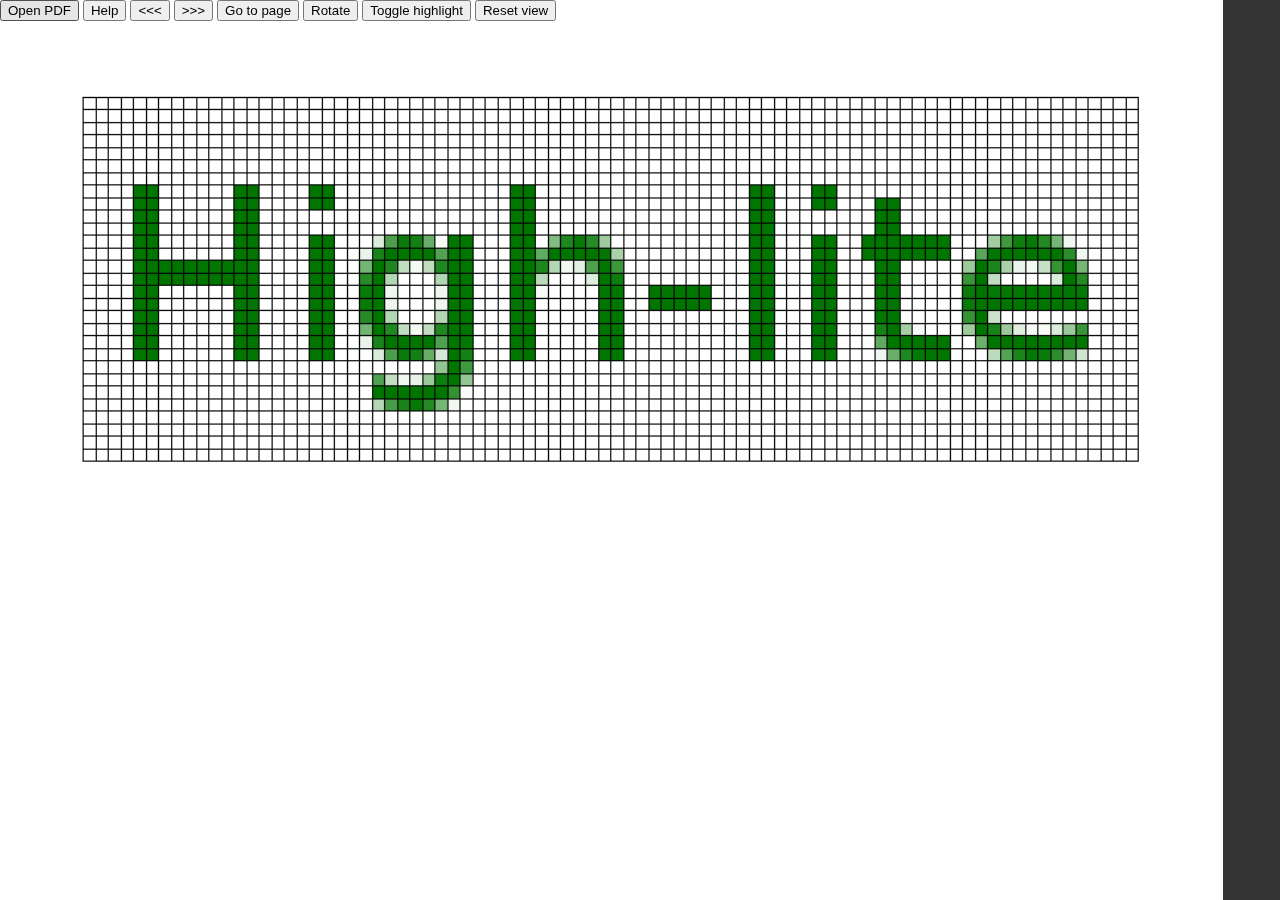
<file: index.html>
<html>
    <head>
        <script type="text/javascript" src="util.js"></script>
        <script type="text/javascript" src="jquery-1.11.2.min.js"></script>
        <script type="text/javascript" src="jquery.touchy.js"></script> <!-- version 1.0 -->
        <script type="text/javascript" src="networkconnection.js"></script> 
	    <script type="text/javascript" src="pdf.js"></script>
    	<script type="text/javascript">
	    	PDFJS.workerSrc = "pdf.worker.js";
    	</script>
        <script type="text/javascript" src="pdfrenderer.js"></script>
        <script type="text/javascript" src="pagecache.js"></script>
        <script type="text/javascript" src="pagedisplay.js"></script>
        <script type="text/javascript" src="mousecontroller.js"></script>
    	<script type="text/javascript" src="vex.js"></script>
	    <script type="text/javascript" src="vex.dialog.js"></script>
        <script type="text/javascript" src="jquery.qtip.min.js"></script>
        <script type="text/javascript" src="main.js"></script>
        <link rel="stylesheet" href="high-lite.css">
    	<link rel="stylesheet" href="vex.css">
	    <link rel="stylesheet" href="vex-theme-wireframe.css">
        <link rel="stylesheet" href="jquery.qtip.min.css">
    </head>
    <body>
        <div id="box">
            <div id="log" style="overflow:auto;height:100px;border:1px solid;display:none;">
            </div>
            <button onclick="openPDF()"> Open PDF </button>
            <button onclick="help()"> Help </button>
            <button onclick="prevPage()"> &lt;&lt;&lt; </button>
            <button onclick="nextPage()"> &gt;&gt;&gt; </button>
            <button onclick="gotoPage()"> Go to page </button>
            <button onclick="rotate()"> Rotate </button>
            <button onclick="highlight()"> Toggle highlight </button>
            <button onclick="reset()"> Reset view </button>
            <span id="showingpage" style="display:none">Showing page: <span id="showingpagenum"></span></span>
        </div>
        
        <div id="pagedisplay"></div>
        <div id="barctrl"></div>

        <div id="pagetop">&nbsp;</div>
        <div id="pagebottom">&nbsp;</div>
    </body>
</html>
</file>
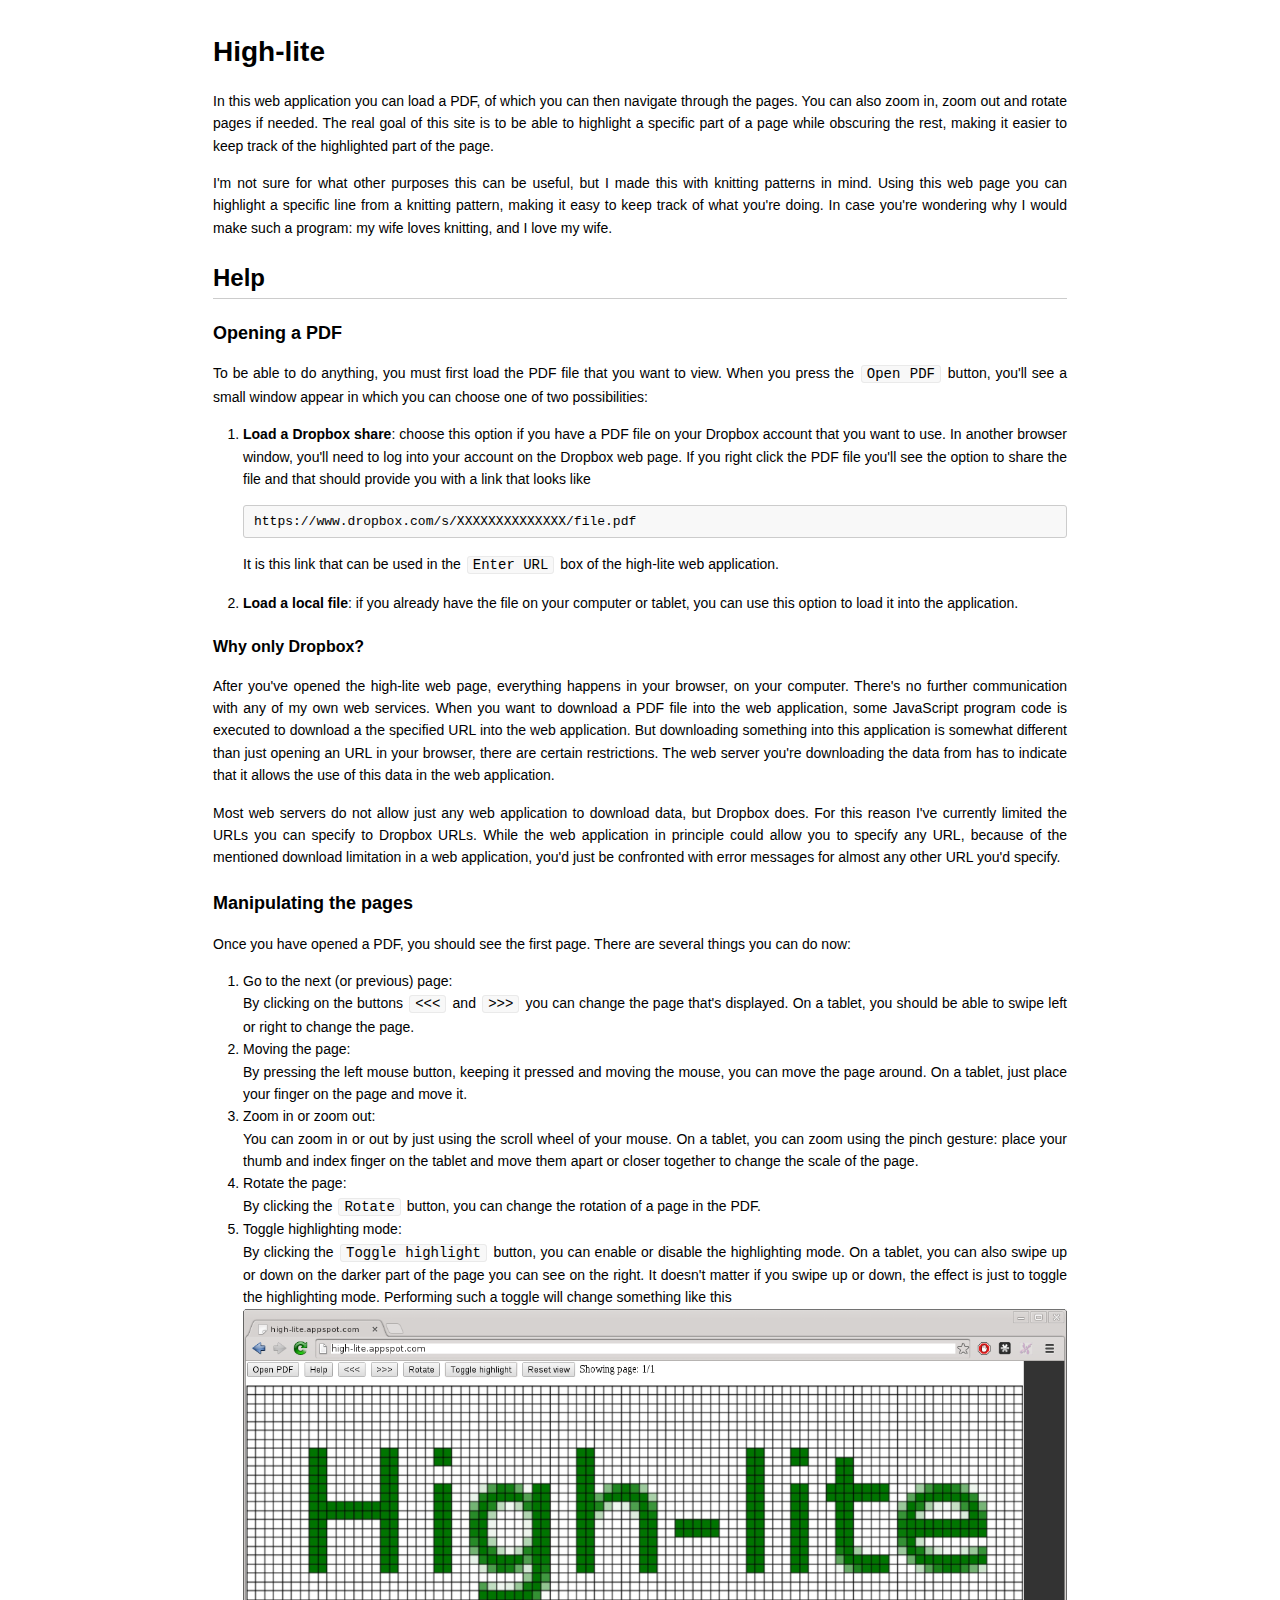
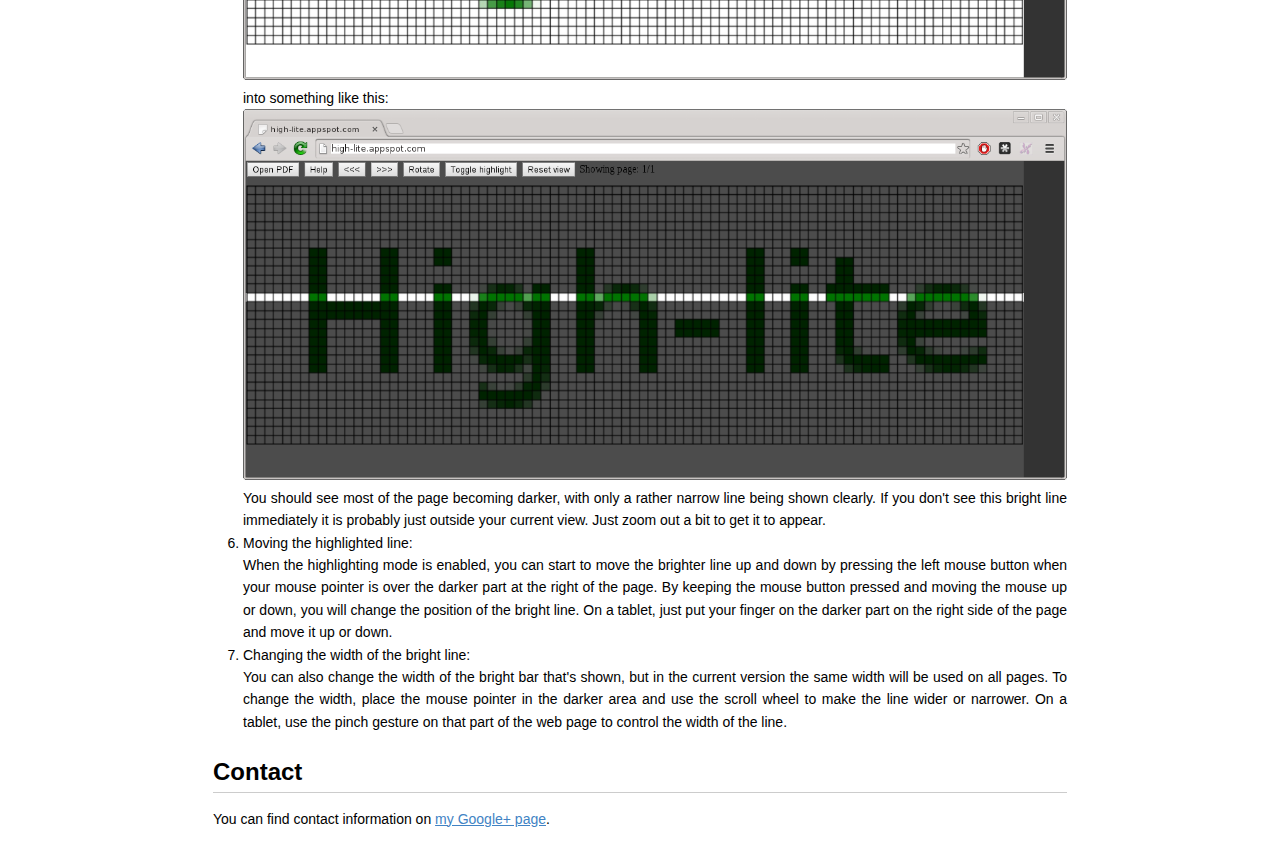
<file: help.html>
<!DOCTYPE html>
    <html>
        <head>
            <style>
body {
   font-family: Helvetica, arial, sans-serif;
   font-size: 14px;
   line-height: 1.6;
   padding-top: 10px;
   padding-bottom: 10px;
   background-color: white;
   text-align: justify;
   padding: 30px; }

body > *:first-child {
   margin-top: 0 !important; }
body > *:last-child {
   margin-bottom: 0 !important; }

a {
   color: #4183C4; }
a.absent {
   color: #cc0000; }
a.anchor {
   display: block;
   padding-left: 30px;
   margin-left: -30px;
   cursor: pointer;
   position: absolute;
   top: 0;
   left: 0;
   bottom: 0; }

h1, h2, h3, h4, h5, h6 {
   margin: 20px 0 10px;
   padding: 0;
   font-weight: bold;
   -webkit-font-smoothing: antialiased;
   cursor: text;
   position: relative; }

h1:hover a.anchor, h2:hover a.anchor, h3:hover a.anchor, h4:hover a.anchor, h5:hover a.anchor, h6:hover a.anchor {
   text-decoration: none; }

h1 tt, h1 code {
   font-size: inherit; }

h2 tt, h2 code {
   font-size: inherit; }

h3 tt, h3 code {
   font-size: inherit; }

h4 tt, h4 code {
   font-size: inherit; }

h5 tt, h5 code {
   font-size: inherit; }

h6 tt, h6 code {
   font-size: inherit; }

h1 {
   font-size: 28px;
   color: black; }

h2 {
   font-size: 24px;
   border-bottom: 1px solid #cccccc;
   color: black; }

h3 {
   font-size: 18px; }

h4 {
   font-size: 16px; }

h5 {
   font-size: 14px; }

h6 {
   color: #777777;
   font-size: 14px; }

p, blockquote, ul, ol, dl, li, table, pre {
   margin: 15px 0; }

hr {
   border: 0 none;
   color: #cccccc;
   height: 4px;
   padding: 0;
}

body > h2:first-child {
   margin-top: 0;
   padding-top: 0; }
body > h1:first-child {
   margin-top: 0;
   padding-top: 0; }
body > h1:first-child + h2 {
   margin-top: 0;
   padding-top: 0; }
body > h3:first-child, body > h4:first-child, body > h5:first-child, body > h6:first-child {
   margin-top: 0;
   padding-top: 0; }

a:first-child h1, a:first-child h2, a:first-child h3, a:first-child h4, a:first-child h5, a:first-child h6 {
   margin-top: 0;
   padding-top: 0; }

h1 p, h2 p, h3 p, h4 p, h5 p, h6 p {
   margin-top: 0; }

li p.first {
   display: inline-block; }
li {
   margin: 0; }
ul, ol {
   padding-left: 30px; }

ul :first-child, ol :first-child {
   margin-top: 0; }

dl {
   padding: 0; }
dl dt {
   font-size: 14px;
   font-weight: bold;
   font-style: italic;
   padding: 0;
   margin: 15px 0 5px; }
dl dt:first-child {
   padding: 0; }
dl dt > :first-child {
   margin-top: 0; }
dl dt > :last-child {
   margin-bottom: 0; }
dl dd {
   margin: 0 0 15px;
   padding: 0 15px; }
dl dd > :first-child {
   margin-top: 0; }
dl dd > :last-child {
   margin-bottom: 0; }

blockquote {
   border-left: 4px solid #dddddd;
   padding: 0 15px;
   color: #777777; }
blockquote > :first-child {
   margin-top: 0; }
blockquote > :last-child {
   margin-bottom: 0; }

table {
   padding: 0;border-collapse: collapse; }
table tr {
   border-top: 1px solid #cccccc;
   background-color: white;
   margin: 0;
   padding: 0; }
table tr:nth-child(2n) {
   background-color: #f8f8f8; }
table tr th {
   font-weight: bold;
   border: 1px solid #cccccc;
   margin: 0;
   padding: 6px 13px; }
table tr td {
   border: 1px solid #cccccc;
   margin: 0;
   padding: 6px 13px; }
table tr th :first-child, table tr td :first-child {
   margin-top: 0; }
table tr th :last-child, table tr td :last-child {
   margin-bottom: 0; }

img {
   max-width: 100%; }

span.frame {
   display: block;
   overflow: hidden; }
span.frame > span {
   border: 1px solid #dddddd;
   display: block;
   float: left;
   overflow: hidden;
   margin: 13px 0 0;
   padding: 7px;
   width: auto; }
span.frame span img {
   display: block;
   float: left; }
span.frame span span {
   clear: both;
   color: #333333;
   display: block;
   padding: 5px 0 0; }
span.align-center {
   display: block;
   overflow: hidden;
   clear: both; }
span.align-center > span {
   display: block;
   overflow: hidden;
   margin: 13px auto 0;
   text-align: center; }
span.align-center span img {
   margin: 0 auto;
   text-align: center; }
span.align-right {
   display: block;
   overflow: hidden;
   clear: both; }
span.align-right > span {
   display: block;
   overflow: hidden;
   margin: 13px 0 0;
   text-align: right; }
span.align-right span img {
   margin: 0;
   text-align: right; }
span.float-left {
   display: block;
   margin-right: 13px;
   overflow: hidden;
   float: left; }
span.float-left span {
   margin: 13px 0 0; }
span.float-right {
   display: block;
   margin-left: 13px;
   overflow: hidden;
   float: right; }
span.float-right > span {
   display: block;
   overflow: hidden;
   margin: 13px auto 0;
   text-align: right; }

code, tt {
   margin: 0 2px;
   padding: 0 5px;
   white-space: nowrap;
   border: 1px solid #eaeaea;
   background-color: #f8f8f8;
   border-radius: 3px; }

pre code {
   margin: 0;
   padding: 0;
   white-space: pre;
   border: none;
   background: transparent; }

.highlight pre {
   background-color: #f8f8f8;
   border: 1px solid #cccccc;
   font-size: 13px;
   line-height: 19px;
   overflow: auto;
   padding: 6px 10px;
   border-radius: 3px; }

pre {
   background-color: #f8f8f8;
   border: 1px solid #cccccc;
   font-size: 13px;
   line-height: 19px;
   overflow: auto;
   padding: 6px 10px;
   border-radius: 3px; }
pre code, pre tt {
   background-color: transparent;
   border: none; }

sup {
   font-size: 0.83em;
   vertical-align: super;
   line-height: 0;
}
* {
	 -webkit-print-color-adjust: exact;
}
@media screen and (min-width: 914px) {
   body {
      width: 854px;
      margin:0 auto;
   }
}
@media print {
	 table, pre {
		  page-break-inside: avoid;
	 }
	 pre {
		  word-wrap: break-word;
	 }
}
        </style>
    </head>
    <body>
<h1>High-lite</h1>

<p>In this web application you can load a PDF, of which you can then
navigate through the pages. You can also zoom in, zoom out and
rotate pages if needed. The real goal of this site is to be able
to highlight a specific part of a page while obscuring the rest,
making it easier to keep track of the highlighted part of the page.</p>

<p>I'm not sure for what other purposes this can be useful, but I made
this with knitting patterns in mind. Using this web page you can
highlight a specific line from a knitting pattern, making it easy
to keep track of what you're doing. In case you're wondering why
I would make such a program: my wife loves knitting, and I love my
wife.</p>

<h2>Help</h2>

<h3>Opening a PDF</h3>

<p>To be able to do anything, you must first load the PDF file that you
want to view. When you press the <code>Open PDF</code> button, you'll see a
small window appear in which you can choose one of two possibilities:</p>

<ol>
<li><p><strong>Load a Dropbox share</strong>: choose this option if you have a PDF file on your
Dropbox account that you want to use. In another browser window, 
you'll need to log into your account on the Dropbox web page. If you right 
click the PDF file you'll see the option to share the file and that should provide you with
a link that looks like </p>

<pre><code>https://www.dropbox.com/s/XXXXXXXXXXXXXX/file.pdf
</code></pre>

<p>It is this link that can be used in the <code>Enter URL</code> box of the high-lite
web application.</p></li>
<li><strong>Load a local file</strong>: if you already have the file on your computer or
tablet, you can use this option to load it into the application.</li>
</ol>

<h4>Why only Dropbox?</h4>

<p>After you've opened the high-lite web page, everything happens in your browser,
on your computer. There's no further communication with any of my own web services.
When you want to download a PDF file into the web application, some JavaScript
program code is executed to download a the specified URL into the web application.
But downloading something into this application is somewhat different than just
opening an URL in your browser, there are certain restrictions. The web server
you're downloading the data from has to indicate that it allows the use of this
data in the web application.</p>

<p>Most web servers do not allow just any web application to download data, but
Dropbox does. For this reason I've currently limited the URLs you can specify
to Dropbox URLs. While the web application in principle could allow you to specify
any URL, because of the mentioned download limitation in a web application, you'd
just be confronted with error messages for almost any other URL you'd specify.</p>

<h3>Manipulating the pages</h3>

<p>Once you have opened a PDF, you should see the first page. There are several things
you can do now:</p>

<ol>
<li>Go to the next (or previous) page: <br />
By clicking on the buttons <code>&lt;&lt;&lt;</code> and <code>&gt;&gt;&gt;</code> you can change the page that's displayed.
On a tablet, you should be able to swipe left or right to change the page.</li>
<li>Moving the page: <br />
By pressing the left mouse button, keeping it pressed and moving the mouse, you can
move the page around. On a tablet, just place your finger on the page and move it.</li>
<li>Zoom in or zoom out: <br />
You can zoom in or out by just using the scroll wheel of your mouse. On a tablet,
you can zoom using the pinch gesture: place your thumb and index finger on the
tablet and move them apart or closer together to change the scale of the page.</li>
<li>Rotate the page: <br />
By clicking the <code>Rotate</code> button, you can change the rotation of a page in the PDF.</li>
<li>Toggle highlighting mode: <br />
By clicking the <code>Toggle highlight</code> button, you can enable or disable the highlighting
mode. On a tablet, you can also swipe up or down on the darker part of the page you
can see on the right. It doesn't matter if you swipe up or down, the effect is just to
toggle the highlighting mode. Performing such a toggle will change something like this <br />
<img src="high-lite1.png" style="width:100%"> <br />
into something like this: <br />
<img src="high-lite2.png" style="width:100%"> <br />
You should see most of the page becoming darker, with only a rather narrow line being
shown clearly. If you don't see this bright line immediately it is probably just outside
your current view. Just zoom out a bit to get it to appear.</li>
<li>Moving the highlighted line: <br />
When the highlighting mode is enabled, you can start to move the brighter line up and down by
pressing the left mouse button when your mouse pointer is over the darker part at the
right of the page. By keeping the mouse button pressed and moving the mouse up or down, you
will change the position of the bright line. On a tablet, just put your finger on the darker
part on the right side of the page and move it up or down.</li>
<li>Changing the width of the bright line: <br />
You can also change the width of the bright bar that's shown, but in the current version
the same width will be used on all pages. To change the width, place the mouse pointer in 
the darker area and use the scroll wheel to make the line wider or narrower. On a tablet,
use the pinch gesture on that part of the web page to control the width of the line.</li>
</ol>

<h2>Contact</h2>

<p>You can find contact information on <a href="https://plus.google.com/107709244254418689195/about">my Google+ page</a>.</p>

    </body>
</html>
</file>
<file: high-lite.css>
html, body 
{ 
    overflow: hidden;
    margin: 0px; 
    width: 100%; 
    height: 100%;
}

#box 
{ 
/*    background-color: #FFFF00; */
    position: absolute;
    top: 0px;
    left: 0px; 
    z-index: 2;
}

#pagedisplay 
{ 
/*    background-color: #012345; */
    margin: 0px; 
    padding: 0px; 
    width: calc(100% - 1.5cm + 2px); 
    height: 100%; 
    position: absolute;
    top: 0px;
    left: 0px; 
}

#barctrl 
{ 
    background-color: #333333;
    margin: 0px; 
    padding: 0px; 
    width: 1.5cm; 
    height: 100%; 
    position: absolute;
    z-index: 1;
    top: 0px;
    right: 0px; 
}

#pagetop
{
    position: fixed;
    right: calc(50px + 1.5cm);
    top: 0px;
    z-index: 1;
}

#pagebottom
{
    position: fixed;
    right: calc(50px + 1.5cm);
    bottom: 0px;
    z-index: 1;
}
</file>
<file: vex.css>
@keyframes vex-fadein {
  /* line 9, ../sass/_keyframes.sass */
  0% {
    opacity: 0;
  }

  /* line 11, ../sass/_keyframes.sass */
  100% {
    opacity: 1;
  }
}

@-webkit-keyframes vex-fadein {
  /* line 9, ../sass/_keyframes.sass */
  0% {
    opacity: 0;
  }

  /* line 11, ../sass/_keyframes.sass */
  100% {
    opacity: 1;
  }
}

@-moz-keyframes vex-fadein {
  /* line 9, ../sass/_keyframes.sass */
  0% {
    opacity: 0;
  }

  /* line 11, ../sass/_keyframes.sass */
  100% {
    opacity: 1;
  }
}

@-ms-keyframes vex-fadein {
  /* line 9, ../sass/_keyframes.sass */
  0% {
    opacity: 0;
  }

  /* line 11, ../sass/_keyframes.sass */
  100% {
    opacity: 1;
  }
}

@-o-keyframes vex-fadein {
  /* line 9, ../sass/_keyframes.sass */
  0% {
    opacity: 0;
  }

  /* line 11, ../sass/_keyframes.sass */
  100% {
    opacity: 1;
  }
}

@keyframes vex-fadeout {
  /* line 16, ../sass/_keyframes.sass */
  0% {
    opacity: 1;
  }

  /* line 18, ../sass/_keyframes.sass */
  100% {
    opacity: 0;
  }
}

@-webkit-keyframes vex-fadeout {
  /* line 16, ../sass/_keyframes.sass */
  0% {
    opacity: 1;
  }

  /* line 18, ../sass/_keyframes.sass */
  100% {
    opacity: 0;
  }
}

@-moz-keyframes vex-fadeout {
  /* line 16, ../sass/_keyframes.sass */
  0% {
    opacity: 1;
  }

  /* line 18, ../sass/_keyframes.sass */
  100% {
    opacity: 0;
  }
}

@-ms-keyframes vex-fadeout {
  /* line 16, ../sass/_keyframes.sass */
  0% {
    opacity: 1;
  }

  /* line 18, ../sass/_keyframes.sass */
  100% {
    opacity: 0;
  }
}

@-o-keyframes vex-fadeout {
  /* line 16, ../sass/_keyframes.sass */
  0% {
    opacity: 1;
  }

  /* line 18, ../sass/_keyframes.sass */
  100% {
    opacity: 0;
  }
}

@keyframes vex-rotation {
  /* line 127, ../sass/_keyframes.sass */
  0% {
    transform: rotate(0deg);
    -webkit-transform: rotate(0deg);
    -moz-transform: rotate(0deg);
    -ms-transform: rotate(0deg);
    -o-transform: rotate(0deg);
  }

  /* line 129, ../sass/_keyframes.sass */
  100% {
    transform: rotate(359deg);
    -webkit-transform: rotate(359deg);
    -moz-transform: rotate(359deg);
    -ms-transform: rotate(359deg);
    -o-transform: rotate(359deg);
  }
}

@-webkit-keyframes vex-rotation {
  /* line 127, ../sass/_keyframes.sass */
  0% {
    transform: rotate(0deg);
    -webkit-transform: rotate(0deg);
    -moz-transform: rotate(0deg);
    -ms-transform: rotate(0deg);
    -o-transform: rotate(0deg);
  }

  /* line 129, ../sass/_keyframes.sass */
  100% {
    transform: rotate(359deg);
    -webkit-transform: rotate(359deg);
    -moz-transform: rotate(359deg);
    -ms-transform: rotate(359deg);
    -o-transform: rotate(359deg);
  }
}

@-moz-keyframes vex-rotation {
  /* line 127, ../sass/_keyframes.sass */
  0% {
    transform: rotate(0deg);
    -webkit-transform: rotate(0deg);
    -moz-transform: rotate(0deg);
    -ms-transform: rotate(0deg);
    -o-transform: rotate(0deg);
  }

  /* line 129, ../sass/_keyframes.sass */
  100% {
    transform: rotate(359deg);
    -webkit-transform: rotate(359deg);
    -moz-transform: rotate(359deg);
    -ms-transform: rotate(359deg);
    -o-transform: rotate(359deg);
  }
}

@-ms-keyframes vex-rotation {
  /* line 127, ../sass/_keyframes.sass */
  0% {
    transform: rotate(0deg);
    -webkit-transform: rotate(0deg);
    -moz-transform: rotate(0deg);
    -ms-transform: rotate(0deg);
    -o-transform: rotate(0deg);
  }

  /* line 129, ../sass/_keyframes.sass */
  100% {
    transform: rotate(359deg);
    -webkit-transform: rotate(359deg);
    -moz-transform: rotate(359deg);
    -ms-transform: rotate(359deg);
    -o-transform: rotate(359deg);
  }
}

@-o-keyframes vex-rotation {
  /* line 127, ../sass/_keyframes.sass */
  0% {
    transform: rotate(0deg);
    -webkit-transform: rotate(0deg);
    -moz-transform: rotate(0deg);
    -ms-transform: rotate(0deg);
    -o-transform: rotate(0deg);
  }

  /* line 129, ../sass/_keyframes.sass */
  100% {
    transform: rotate(359deg);
    -webkit-transform: rotate(359deg);
    -moz-transform: rotate(359deg);
    -ms-transform: rotate(359deg);
    -o-transform: rotate(359deg);
  }
}

/* line 11, ../sass/vex.sass */
.vex, .vex *, .vex *:before, .vex *:after {
  -webkit-box-sizing: border-box;
  -moz-box-sizing: border-box;
  box-sizing: border-box;
}

/* line 14, ../sass/vex.sass */
.vex {
  position: fixed;
  overflow: auto;
  -webkit-overflow-scrolling: touch;
  z-index: 1111;
  top: 0;
  right: 0;
  bottom: 0;
  left: 0;
}

/* line 25, ../sass/vex.sass */
.vex-overlay {
  background: black;
  filter: alpha(opacity=40);
  -ms-filter: "progid:DXImageTransform.Microsoft.Alpha(Opacity=40)";
}

/* line 30, ../sass/vex.sass */
.vex-overlay {
  animation: vex-fadein 0.5s;
  -webkit-animation: vex-fadein 0.5s;
  -moz-animation: vex-fadein 0.5s;
  -ms-animation: vex-fadein 0.5s;
  -o-animation: vex-fadein 0.5s;
  -webkit-backface-visibility: hidden;
  position: fixed;
  background: rgba(0, 0, 0, 0.4);
  top: 0;
  right: 0;
  bottom: 0;
  left: 0;
}
/* line 39, ../sass/vex.sass */
.vex.vex-closing .vex-overlay {
  animation: vex-fadeout 0.5s;
  -webkit-animation: vex-fadeout 0.5s;
  -moz-animation: vex-fadeout 0.5s;
  -ms-animation: vex-fadeout 0.5s;
  -o-animation: vex-fadeout 0.5s;
  -webkit-backface-visibility: hidden;
}

/* line 42, ../sass/vex.sass */
.vex-content {
  animation: vex-fadein 0.5s;
  -webkit-animation: vex-fadein 0.5s;
  -moz-animation: vex-fadein 0.5s;
  -ms-animation: vex-fadein 0.5s;
  -o-animation: vex-fadein 0.5s;
  -webkit-backface-visibility: hidden;
  background: white;
}
/* line 46, ../sass/vex.sass */
.vex.vex-closing .vex-content {
  animation: vex-fadeout 0.5s;
  -webkit-animation: vex-fadeout 0.5s;
  -moz-animation: vex-fadeout 0.5s;
  -ms-animation: vex-fadeout 0.5s;
  -o-animation: vex-fadeout 0.5s;
  -webkit-backface-visibility: hidden;
}

/* line 49, ../sass/vex.sass */
.vex-close:before {
  font-family: Arial, sans-serif;
  content: "\00D7";
}

/* line 53, ../sass/vex.sass */
.vex-dialog-form {
  margin: 0;
}

/* line 56, ../sass/vex.sass */
.vex-dialog-button {
  -webkit-appearance: none;
  cursor: pointer;
}

/* line 60, ../sass/vex.sass */
.vex-loading-spinner {
  animation: vex-rotation 0.7s linear infinite;
  -webkit-animation: vex-rotation 0.7s linear infinite;
  -moz-animation: vex-rotation 0.7s linear infinite;
  -ms-animation: vex-rotation 0.7s linear infinite;
  -o-animation: vex-rotation 0.7s linear infinite;
  -webkit-backface-visibility: hidden;
  -webkit-box-shadow: 0 0 1em rgba(0, 0, 0, 0.1);
  -moz-box-shadow: 0 0 1em rgba(0, 0, 0, 0.1);
  box-shadow: 0 0 1em rgba(0, 0, 0, 0.1);
  position: fixed;
  z-index: 1112;
  margin: auto;
  top: 0;
  right: 0;
  bottom: 0;
  left: 0;
  height: 2em;
  width: 2em;
  background: white;
}

/* line 76, ../sass/vex.sass */
body.vex-open {
  overflow: hidden;
}
</file>
<file: vex-theme-wireframe.css>
@keyframes vex-pulse {
  /* line 136, ../sass/_keyframes.sass */
  0% {
    -webkit-box-shadow: inset 0 0 0 300px transparent;
    -moz-box-shadow: inset 0 0 0 300px transparent;
    box-shadow: inset 0 0 0 300px transparent;
  }

  /* line 138, ../sass/_keyframes.sass */
  70% {
    -webkit-box-shadow: inset 0 0 0 300px rgba(255, 255, 255, 0.25);
    -moz-box-shadow: inset 0 0 0 300px rgba(255, 255, 255, 0.25);
    box-shadow: inset 0 0 0 300px rgba(255, 255, 255, 0.25);
  }

  /* line 140, ../sass/_keyframes.sass */
  100% {
    -webkit-box-shadow: inset 0 0 0 300px transparent;
    -moz-box-shadow: inset 0 0 0 300px transparent;
    box-shadow: inset 0 0 0 300px transparent;
  }
}

@-webkit-keyframes vex-pulse {
  /* line 136, ../sass/_keyframes.sass */
  0% {
    -webkit-box-shadow: inset 0 0 0 300px transparent;
    -moz-box-shadow: inset 0 0 0 300px transparent;
    box-shadow: inset 0 0 0 300px transparent;
  }

  /* line 138, ../sass/_keyframes.sass */
  70% {
    -webkit-box-shadow: inset 0 0 0 300px rgba(255, 255, 255, 0.25);
    -moz-box-shadow: inset 0 0 0 300px rgba(255, 255, 255, 0.25);
    box-shadow: inset 0 0 0 300px rgba(255, 255, 255, 0.25);
  }

  /* line 140, ../sass/_keyframes.sass */
  100% {
    -webkit-box-shadow: inset 0 0 0 300px transparent;
    -moz-box-shadow: inset 0 0 0 300px transparent;
    box-shadow: inset 0 0 0 300px transparent;
  }
}

@-moz-keyframes vex-pulse {
  /* line 136, ../sass/_keyframes.sass */
  0% {
    -webkit-box-shadow: inset 0 0 0 300px transparent;
    -moz-box-shadow: inset 0 0 0 300px transparent;
    box-shadow: inset 0 0 0 300px transparent;
  }

  /* line 138, ../sass/_keyframes.sass */
  70% {
    -webkit-box-shadow: inset 0 0 0 300px rgba(255, 255, 255, 0.25);
    -moz-box-shadow: inset 0 0 0 300px rgba(255, 255, 255, 0.25);
    box-shadow: inset 0 0 0 300px rgba(255, 255, 255, 0.25);
  }

  /* line 140, ../sass/_keyframes.sass */
  100% {
    -webkit-box-shadow: inset 0 0 0 300px transparent;
    -moz-box-shadow: inset 0 0 0 300px transparent;
    box-shadow: inset 0 0 0 300px transparent;
  }
}

@-ms-keyframes vex-pulse {
  /* line 136, ../sass/_keyframes.sass */
  0% {
    -webkit-box-shadow: inset 0 0 0 300px transparent;
    -moz-box-shadow: inset 0 0 0 300px transparent;
    box-shadow: inset 0 0 0 300px transparent;
  }

  /* line 138, ../sass/_keyframes.sass */
  70% {
    -webkit-box-shadow: inset 0 0 0 300px rgba(255, 255, 255, 0.25);
    -moz-box-shadow: inset 0 0 0 300px rgba(255, 255, 255, 0.25);
    box-shadow: inset 0 0 0 300px rgba(255, 255, 255, 0.25);
  }

  /* line 140, ../sass/_keyframes.sass */
  100% {
    -webkit-box-shadow: inset 0 0 0 300px transparent;
    -moz-box-shadow: inset 0 0 0 300px transparent;
    box-shadow: inset 0 0 0 300px transparent;
  }
}

@-o-keyframes vex-pulse {
  /* line 136, ../sass/_keyframes.sass */
  0% {
    -webkit-box-shadow: inset 0 0 0 300px transparent;
    -moz-box-shadow: inset 0 0 0 300px transparent;
    box-shadow: inset 0 0 0 300px transparent;
  }

  /* line 138, ../sass/_keyframes.sass */
  70% {
    -webkit-box-shadow: inset 0 0 0 300px rgba(255, 255, 255, 0.25);
    -moz-box-shadow: inset 0 0 0 300px rgba(255, 255, 255, 0.25);
    box-shadow: inset 0 0 0 300px rgba(255, 255, 255, 0.25);
  }

  /* line 140, ../sass/_keyframes.sass */
  100% {
    -webkit-box-shadow: inset 0 0 0 300px transparent;
    -moz-box-shadow: inset 0 0 0 300px transparent;
    box-shadow: inset 0 0 0 300px transparent;
  }
}

/* line 9, ../sass/vex-theme-wireframe.sass */
.vex.vex-theme-wireframe {
  padding-top: 160px;
  padding-bottom: 160px;
}
/* line 13, ../sass/vex-theme-wireframe.sass */
.vex.vex-theme-wireframe .vex-overlay {
  background: rgba(255, 255, 255, 0.4);
}
/* line 16, ../sass/vex-theme-wireframe.sass */
.vex.vex-theme-wireframe .vex-content {
  font-family: "Helvetica Neue", sans-serif;
  background: white;
  color: black;
  border: 2px solid black;
  padding: 2em;
  position: relative;
  margin: 0 auto;
  max-width: 100%;
  width: 400px;
  font-size: 1.1em;
  line-height: 1.5em;
}
/* line 29, ../sass/vex-theme-wireframe.sass */
.vex.vex-theme-wireframe .vex-content h1, .vex.vex-theme-wireframe .vex-content h2, .vex.vex-theme-wireframe .vex-content h3, .vex.vex-theme-wireframe .vex-content h4, .vex.vex-theme-wireframe .vex-content h5, .vex.vex-theme-wireframe .vex-content h6, .vex.vex-theme-wireframe .vex-content p, .vex.vex-theme-wireframe .vex-content ul, .vex.vex-theme-wireframe .vex-content li {
  color: inherit;
}
/* line 32, ../sass/vex-theme-wireframe.sass */
.vex.vex-theme-wireframe .vex-close {
  position: absolute;
  top: 0;
  right: 0;
  cursor: pointer;
}
/* line 38, ../sass/vex-theme-wireframe.sass */
.vex.vex-theme-wireframe .vex-close:before {
  position: absolute;
  content: "\00D7";
  font-size: 40px;
  font-weight: normal;
  line-height: 80px;
  height: 80px;
  width: 80px;
  text-align: center;
  top: 3px;
  right: 3px;
  color: black;
}
/* line 51, ../sass/vex-theme-wireframe.sass */
.vex.vex-theme-wireframe .vex-close:hover:before, .vex.vex-theme-wireframe .vex-close:active:before {
  color: black;
}
/* line 56, ../sass/vex-theme-wireframe.sass */
.vex.vex-theme-wireframe .vex-dialog-form .vex-dialog-message {
  margin-bottom: 0.5em;
}
/* line 59, ../sass/vex-theme-wireframe.sass */
.vex.vex-theme-wireframe .vex-dialog-form .vex-dialog-input {
  margin-bottom: 1em;
}
/* line 62, ../sass/vex-theme-wireframe.sass */
.vex.vex-theme-wireframe .vex-dialog-form .vex-dialog-input textarea, .vex.vex-theme-wireframe .vex-dialog-form .vex-dialog-input input[type="date"], .vex.vex-theme-wireframe .vex-dialog-form .vex-dialog-input input[type="datetime"], .vex.vex-theme-wireframe .vex-dialog-form .vex-dialog-input input[type="datetime-local"], .vex.vex-theme-wireframe .vex-dialog-form .vex-dialog-input input[type="email"], .vex.vex-theme-wireframe .vex-dialog-form .vex-dialog-input input[type="month"], .vex.vex-theme-wireframe .vex-dialog-form .vex-dialog-input input[type="number"], .vex.vex-theme-wireframe .vex-dialog-form .vex-dialog-input input[type="password"], .vex.vex-theme-wireframe .vex-dialog-form .vex-dialog-input input[type="search"], .vex.vex-theme-wireframe .vex-dialog-form .vex-dialog-input input[type="tel"], .vex.vex-theme-wireframe .vex-dialog-form .vex-dialog-input input[type="text"], .vex.vex-theme-wireframe .vex-dialog-form .vex-dialog-input input[type="time"], .vex.vex-theme-wireframe .vex-dialog-form .vex-dialog-input input[type="url"], .vex.vex-theme-wireframe .vex-dialog-form .vex-dialog-input input[type="week"] {
  background: white;
  width: 100%;
  padding: 0.25em 0.67em;
  font-family: inherit;
  font-weight: inherit;
  font-size: inherit;
  min-height: 2.5em;
  margin: 0 0 0.25em;
  border: 2px solid black;
}
/* line 73, ../sass/vex-theme-wireframe.sass */
.vex.vex-theme-wireframe .vex-dialog-form .vex-dialog-input textarea:focus, .vex.vex-theme-wireframe .vex-dialog-form .vex-dialog-input input[type="date"]:focus, .vex.vex-theme-wireframe .vex-dialog-form .vex-dialog-input input[type="datetime"]:focus, .vex.vex-theme-wireframe .vex-dialog-form .vex-dialog-input input[type="datetime-local"]:focus, .vex.vex-theme-wireframe .vex-dialog-form .vex-dialog-input input[type="email"]:focus, .vex.vex-theme-wireframe .vex-dialog-form .vex-dialog-input input[type="month"]:focus, .vex.vex-theme-wireframe .vex-dialog-form .vex-dialog-input input[type="number"]:focus, .vex.vex-theme-wireframe .vex-dialog-form .vex-dialog-input input[type="password"]:focus, .vex.vex-theme-wireframe .vex-dialog-form .vex-dialog-input input[type="search"]:focus, .vex.vex-theme-wireframe .vex-dialog-form .vex-dialog-input input[type="tel"]:focus, .vex.vex-theme-wireframe .vex-dialog-form .vex-dialog-input input[type="text"]:focus, .vex.vex-theme-wireframe .vex-dialog-form .vex-dialog-input input[type="time"]:focus, .vex.vex-theme-wireframe .vex-dialog-form .vex-dialog-input input[type="url"]:focus, .vex.vex-theme-wireframe .vex-dialog-form .vex-dialog-input input[type="week"]:focus {
  border-style: dashed;
  outline: none;
}
/* line 77, ../sass/vex-theme-wireframe.sass */
.vex.vex-theme-wireframe .vex-dialog-form .vex-dialog-buttons {
  *zoom: 1;
}
/* line 38, ../../../../../.rvm/gems/ruby-1.9.3-p194/gems/compass-0.12.2/frameworks/compass/stylesheets/compass/utilities/general/_clearfix.scss */
.vex.vex-theme-wireframe .vex-dialog-form .vex-dialog-buttons:after {
  content: "";
  display: table;
  clear: both;
}
/* line 80, ../sass/vex-theme-wireframe.sass */
.vex.vex-theme-wireframe .vex-dialog-button {
  -webkit-border-radius: 0;
  -moz-border-radius: 0;
  -ms-border-radius: 0;
  -o-border-radius: 0;
  border-radius: 0;
  border: 0;
  float: right;
  margin: 0 0 0 0.5em;
  font-family: inherit;
  text-transform: uppercase;
  letter-spacing: 0.1em;
  font-size: 0.8em;
  line-height: 1em;
  padding: 0.75em 2em;
}
/* line 92, ../sass/vex-theme-wireframe.sass */
.vex.vex-theme-wireframe .vex-dialog-button.vex-last {
  margin-left: 0;
}
/* line 95, ../sass/vex-theme-wireframe.sass */
.vex.vex-theme-wireframe .vex-dialog-button:focus {
  animation: vex-pulse 1.1s infinite;
  -webkit-animation: vex-pulse 1.1s infinite;
  -moz-animation: vex-pulse 1.1s infinite;
  -ms-animation: vex-pulse 1.1s infinite;
  -o-animation: vex-pulse 1.1s infinite;
  -webkit-backface-visibility: hidden;
  outline: none;
}
@media (max-width: 568px) {
  /* line 95, ../sass/vex-theme-wireframe.sass */
  .vex.vex-theme-wireframe .vex-dialog-button:focus {
    animation: none;
    -webkit-animation: none;
    -moz-animation: none;
    -ms-animation: none;
    -o-animation: none;
    -webkit-backface-visibility: hidden;
  }
}
/* line 104, ../sass/vex-theme-wireframe.sass */
.vex.vex-theme-wireframe .vex-dialog-button.vex-dialog-button-primary {
  background: black;
  color: white;
  border: 2px solid transparent;
}
/* line 109, ../sass/vex-theme-wireframe.sass */
.vex.vex-theme-wireframe .vex-dialog-button.vex-dialog-button-secondary {
  background: white;
  color: black;
  border: 2px solid black;
}

/* line 114, ../sass/vex-theme-wireframe.sass */
.vex-loading-spinner.vex-theme-wireframe {
  height: 2.5em;
  width: 2.5em;
}
</file>
